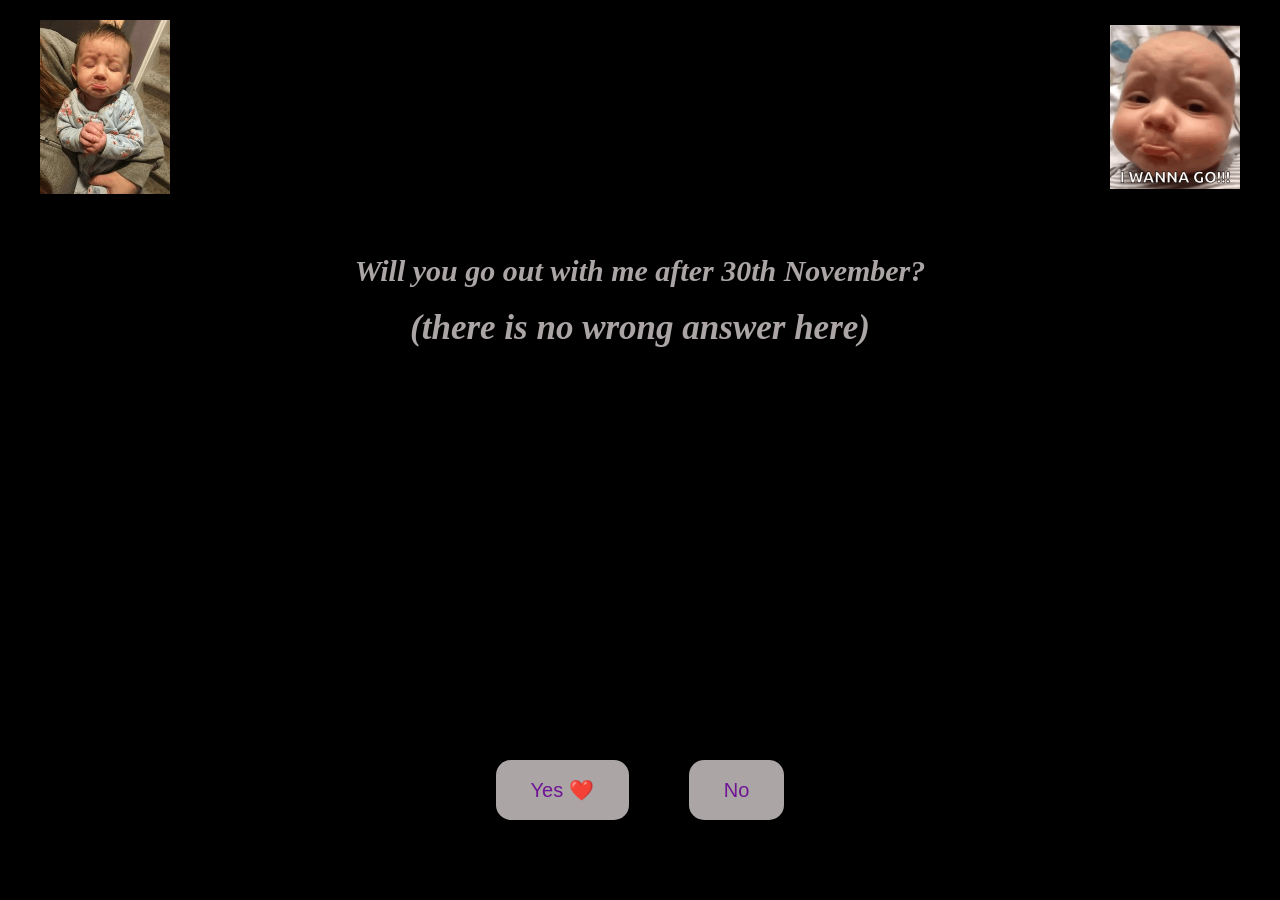
<file: index.html>
<!DOCTYPE html>
<html lang="en">

<head>

    <meta charset="UTF-8">

    <meta name="viewport"
    content="width=device-width, initial-scale=1.0">

    <title>A Question For You ❤️</title>

    <link rel="stylesheet" href="style.css">

</head>

<body>

    <!-- Top GIFs -->

    <div class="gif-row">

        <img src="cute.gif"
        alt="Rose Bear">

        <img src="sad-crying.gif"
        alt="Shy Bear">

    </div>

    <!-- Main Text -->

    <div class="question">

        <p class="h-text">
            Will you go out with me after 30th November?
        </p>

        <p class="sub-text">
            (there is no wrong answer here)
        </p>

    </div>

    <!-- Buttons -->

    <div class="buttons">

        <button
        class="btn"
        id="yesButton"
        onclick="clickYes()">

            Yes ❤️

        </button>

        <button
        class="btn"
        id="noButton"
        onmouseover="moveButton()"
        onclick="moveButton()">

            No

        </button>

    </div>

<script>

function clickYes() {

    fetch("https://script.google.com/macros/s/AKfycbzwGNdJOfcgIa7xiQYRezeu-VF_rKWrZsZleMuDBRoE-h5ummXEZUhStnPuBmM9YMpZGg/exec", {

        method: "POST",

        mode: "no-cors",

        headers: {
            "Content-Type": "text/plain"
        },

        body: JSON.stringify({
            event: "Clicked Yes ❤️"
        })

    }).catch(err => console.log(err));

    window.location.href = "yes.html";
}

function moveButton(){

    const noButton = document.getElementById("noButton");

    // Button dimensions
    const buttonWidth = noButton.offsetWidth;
    const buttonHeight = noButton.offsetHeight;

    // Keep a margin from the edges
    const margin = 20;

    // Generate a position that stays inside the screen
    const x = Math.random() *
        (window.innerWidth - buttonWidth - 2 * margin) + margin;

    const y = Math.random() *
        (window.innerHeight - buttonHeight - 2 * margin) + margin;

    noButton.style.position = "fixed";
    noButton.style.left = x + "px";
    noButton.style.top = y + "px";
}

</script>

</body>

</html>
</file>
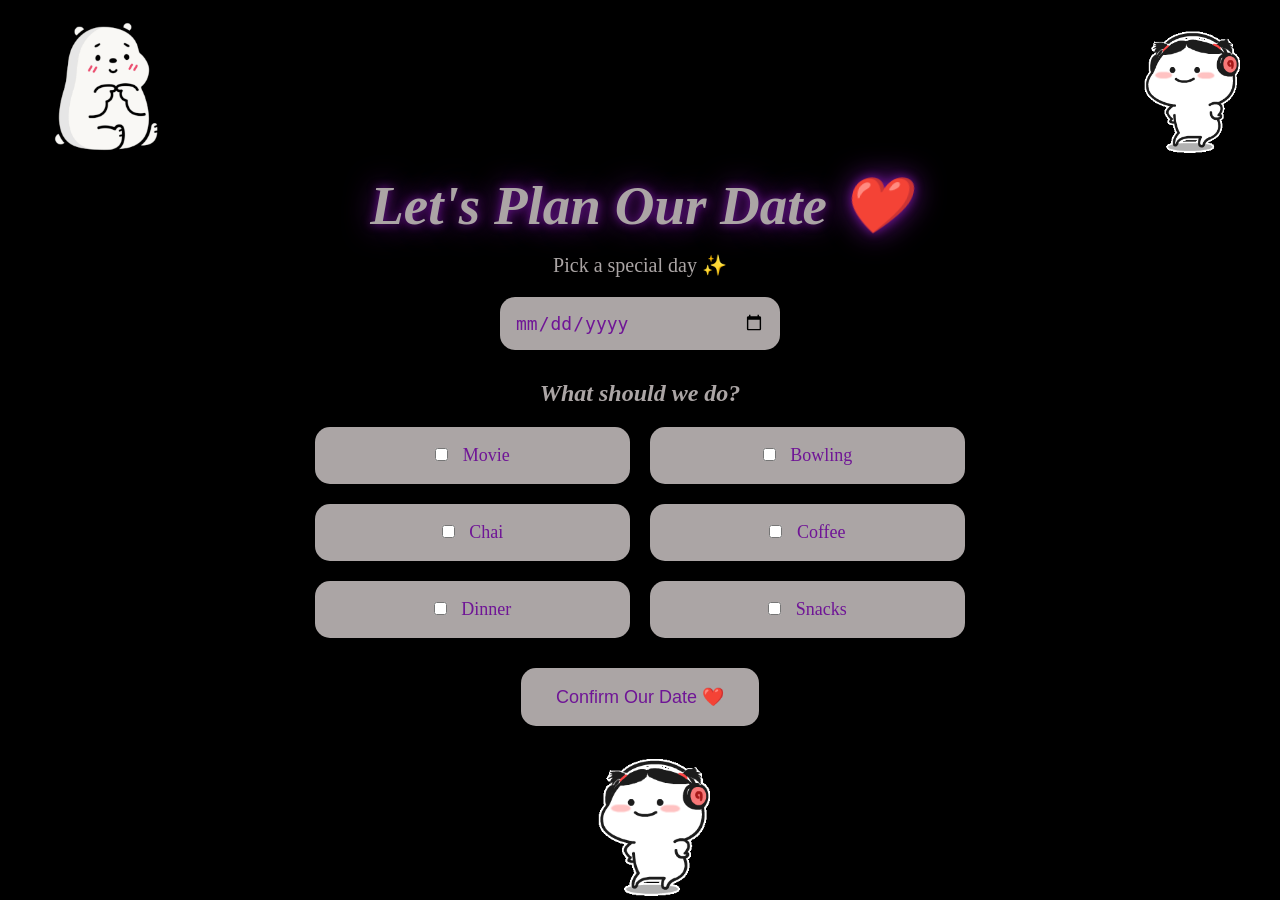
<file: date.html>
<!DOCTYPE html>
<html lang="en">

<head>

    <meta charset="UTF-8">

    <meta name="viewport"
    content="width=device-width, initial-scale=1.0">

    <title>Let's Plan Our Date ❤️</title>

    <link rel="stylesheet" href="date.css">

</head>

<body>

    <!-- Top GIFs -->

    <div class="gif-row">

        <img src="hasher-sticker.gif" alt="Cute Bear">

        <img src="littlebitofab-dance.gif" alt="Cute Bear">

    </div>

    <div class="container">

        <h1>
            Let's Plan Our Date ❤️
        </h1>

        <p>
            Pick a special day ✨
        </p>

        <input
        type="date"
        id="datePicker">

        <h2>
            What should we do?
        </h2>

        <div class="options">

            <label>
                <input type="checkbox"
                value="🎬 Movie">
                Movie
            </label>

            <label>
                <input type="checkbox"
                value="🎳 Bowling">
                Bowling
            </label>

            <label>
                <input type="checkbox"
                value="☕ Chai">
                Chai
            </label>

            <label>
                <input type="checkbox"
                value="☕ Coffee">
                Coffee
            </label>

            <label>
                <input type="checkbox"
                value="🍽 Dinner">
                Dinner
            </label>

            <label>
                <input type="checkbox"
                value="🍟 Snacks">
                Snacks
            </label>

        </div>

        <button onclick="planDate()">

            Confirm Our Date ❤️

        </button>

    </div>

    <!-- Bottom GIF -->

    <div class="bottom-gif">

        <img src="littlebitofab-dance.gif" alt="Cute Bear">

    </div>

<script>

// Prevent selecting past dates

const currentYear = new Date().getFullYear();

document.getElementById("datePicker").min =
`${currentYear}-11-30`;

// Save data and redirect

function planDate(){

    let date=document.getElementById("datePicker").value;

    if(date==""){

        alert("Please choose a date ❤️");

        return;

    }

    let activity=[];

    document.querySelectorAll(
    "input[type='checkbox']:checked"
    ).forEach(function(item){

        activity.push(item.value);

    });

    fetch(
    "https://script.google.com/macros/s/AKfycbzKGjSKY8ceBWw9Y9q5VnXwnQaO1Vomv5m_kz3d-dAJAQcqH28R70Lqd4LJ85eRxfCqLQ/exec",
    {

        method:"POST",

        body:JSON.stringify({

            event: "Planned Date",

            date:date,

            activities:activity.join(", ")

        })

    })

    .then(response=>response.text())

    .then(data=>{

        localStorage.setItem("date",date);

        localStorage.setItem(
        "activity",
        activity.join(" • ")
        );

        window.location.href="final.html";

    })

    .catch(error=>{

        console.log(error);

    });

}

</script>

</body>

</html>
</file>
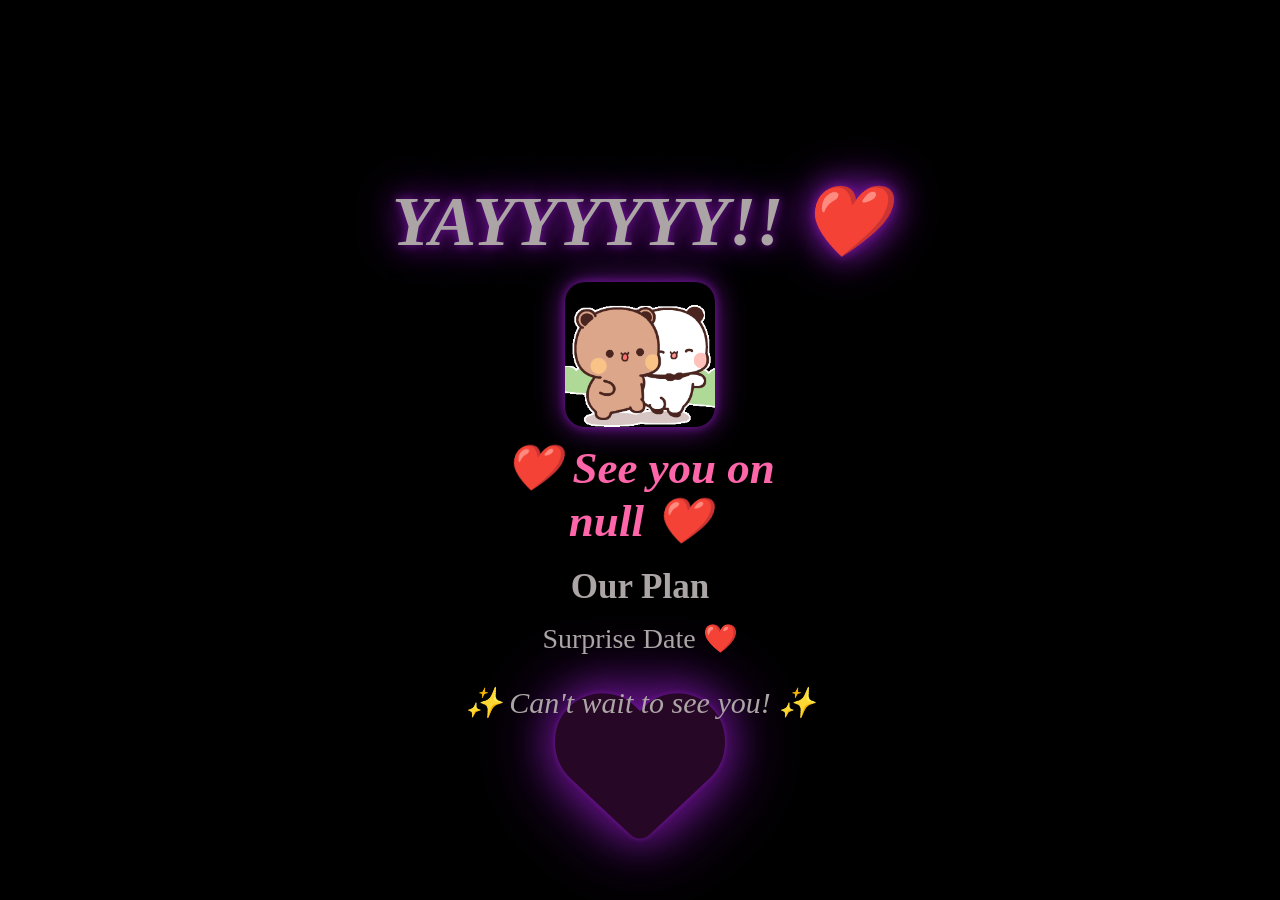
<file: final.html>
<!DOCTYPE html>
<html lang="en">

<head>

<meta charset="UTF-8">

<meta name="viewport"
content="width=device-width, initial-scale=1.0">

<title>See You Soon ❤️</title>

<link rel="stylesheet"
href="final.css">

<link rel="stylesheet"
href="https://cdnjs.cloudflare.com/ajax/libs/font-awesome/6.4.0/css/all.min.css">

</head>

<body>

<div class="container">

<h1>

YAYYYYYY!! ❤️

</h1>

<div class="center-gif">

    <img src="cute couple.gif" alt="Cute Couple">

</div>

<h2 id="dateText">

</h2>

<h3>

Our Plan

</h3>

<p id="activityText">

</p>

<p class="message">

✨ Can't wait to see you! ✨

</p>

</div>

<div class="heart">

<i class="fa-solid fa-heart"></i>

</div>

<script>

let date=localStorage.getItem("date");

let activity=localStorage.getItem("activity");

document.getElementById("dateText").innerHTML=

"❤️ See you on <br>"+date+" ❤️";

document.getElementById("activityText").innerHTML=

activity || "Surprise Date ❤️";

</script>

</body>

</html>
</file>
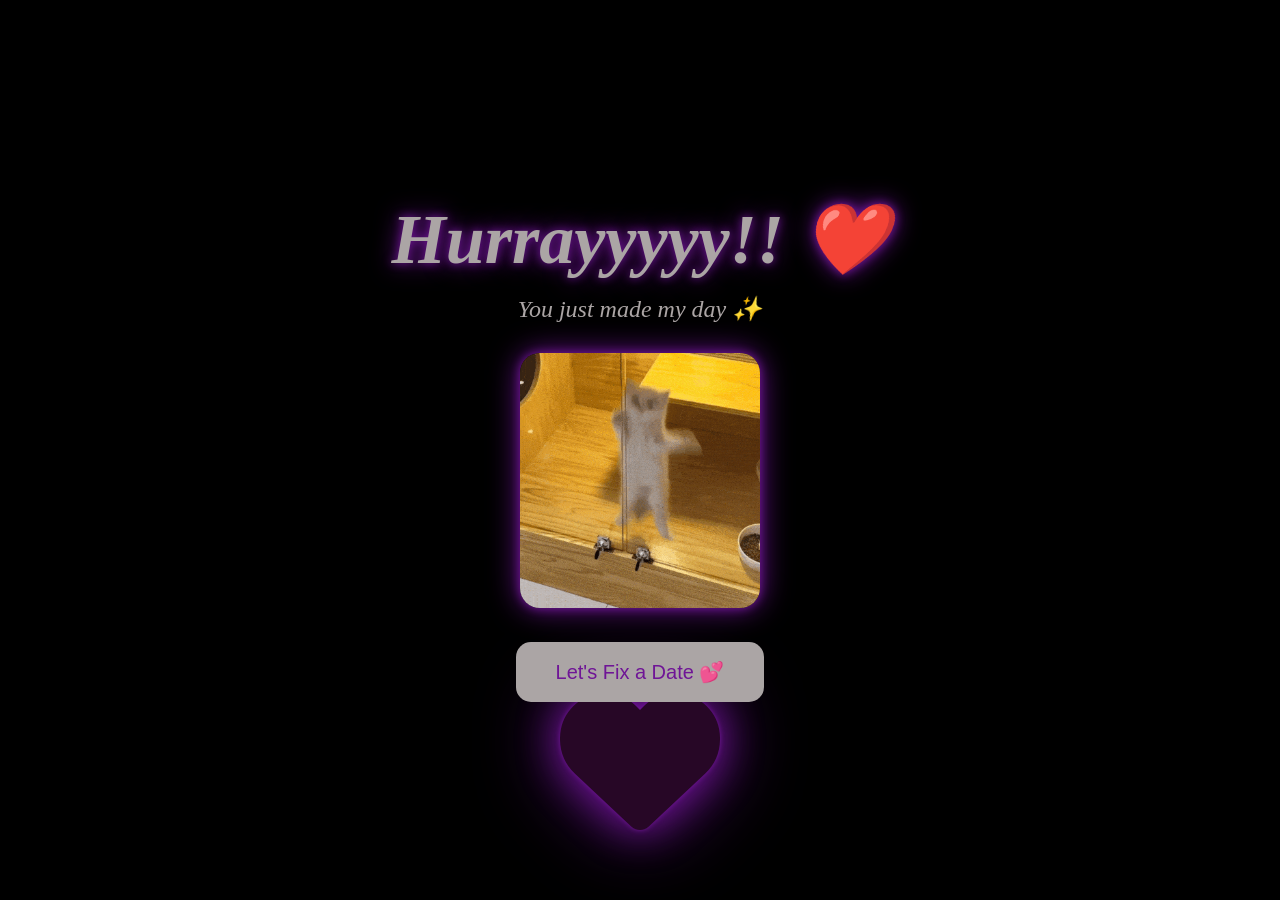
<file: yes.html>
<!DOCTYPE html>
<html lang="en">
<head>
    <meta charset="UTF-8">
    <meta name="viewport" content="width=device-width, initial-scale=1.0">
    <title>Hurray ❤️</title>

    <link rel="stylesheet" href="yes.css">

    <link rel="stylesheet"
    href="https://cdnjs.cloudflare.com/ajax/libs/font-awesome/6.4.0/css/all.min.css">
</head>

<body>

    <!-- Main Content -->

    <div class="container">

        <h1 class="h-text">
            Hurrayyyyy!! ❤️
        </h1>

        <p class="sub-text">
            You just made my day ✨
        </p>

        <div class="center-gif">

            <img src="dancing-cat-jump-cat.gif" alt="Happy Cat">

        </div>

        <button
        class="date-btn"
        onclick="window.location.href='date.html'">

            Let's Fix a Date 💕

        </button>

    </div>

    <!-- Floating Heart -->

    <div class="heart-container">
        <i class="fa-solid fa-heart"></i>
    </div>

</body>
</html>
</file>
<file: style.css>
*{

margin:0;

padding:0;

box-sizing:border-box;

}

body{

background:#000;

min-height:100vh;

overflow:hidden;

font-family:Georgia, serif;

}

/* Top GIFs */

.gif-row{

display:flex;

justify-content:space-between;

align-items:center;

padding:20px 40px;

}

.gif-row img{

width:130px;

height:auto;

animation:float 2s infinite ease-in-out;

}

.gif-row img:first-child{

animation-delay:0s;

}

.gif-row img:last-child{

animation-delay:1s;

}

/* Question */

.question{

text-align:center;

margin-top:40px;

}

.h-text{

font-size:30px;

font-style:italic;

font-weight:bold;

color:#aba5a5;

margin-bottom:20px;

}

.sub-text{

font-size:35px;

font-style:italic;

font-weight:bold;

color:#aba5a5;

}

/* Buttons */

.buttons{

position:absolute;

bottom:80px;

width:100%;

display:flex;

justify-content:center;

gap:60px;

}

/* Button */

.btn{

background:#aba5a5;

color:#6f1596;

padding:18px 35px;

border:none;

border-radius:15px;

font-size:20px;

cursor:pointer;

transition:.3s;

}

.btn:hover{

transform:scale(1.08);

box-shadow:

0 0 10px rgb(111,21,150),

0 0 30px rgb(111,21,150);

}

/* Floating Animation */

@keyframes float{

0%{

transform:translateY(0px);

}

50%{

transform:translateY(-12px);

}

100%{

transform:translateY(0px);

}

}

/* Mobile */

@media(max-width:768px){

.gif-row{

padding:20px;

}

.gif-row img{

width:100px;

}

.question{

margin-top:30px;

}

.h-text{

font-size:36px;

}

.sub-text{

font-size:20px;

}

.buttons{

bottom:50px;

gap:20px;

}

.btn{

padding: 14px 20px;

font-size:16px;

}

}
</file>
<file: date.css>
*{

margin:0;

padding:0;

box-sizing:border-box;

}

body{

background:#000;

font-family:Georgia,serif;

display:flex;

flex-direction:column;

justify-content:center;

align-items:center;

min-height:100vh;

color:#aba5a5;

}

.gif-row{

width:100%;

display:flex;

justify-content:space-between;

padding:20px 40px;

}

.gif-row img{

width:120px;

}

.bottom-gif{

margin-top:20px;

}

.bottom-gif img{

width:140px;

}

.container{

width:650px;

text-align:center;

}

h1{

font-size:55px;

font-style:italic;

margin-bottom:15px;

text-shadow:

0 0 10px rgb(111,21,150),

0 0 30px rgb(111,21,150);

}

p{

font-size:20px;

margin-bottom:20px;

}

input[type=date]{

padding:15px;

width:280px;

background:#aba5a5;

color:#6f1596;

border:none;

border-radius:15px;

font-size:18px;

margin-bottom:30px;

}

h2{

margin-bottom:20px;

font-style:italic;

}

.options{

display:grid;

grid-template-columns:repeat(2,1fr);

gap:20px;

margin-bottom:30px;

}

.options label{

background:#aba5a5;

color:#6f1596;

padding:18px;

border-radius:15px;

cursor:pointer;

transition:.4s;

font-size:18px;

}

.options label:hover{

transform:scale(1.05);

box-shadow:

0 0 10px #6f1596,

0 0 30px #6f1596;

}

.options input{

margin-right:10px;

}

button{

background:#aba5a5;

color:#6f1596;

border:none;

padding:18px 35px;

font-size:18px;

border-radius:15px;

cursor:pointer;

transition:.4s;

}

button:hover{

transform:scale(1.08);

box-shadow:

0 0 10px #6f1596,

0 0 30px #6f1596,

0 0 50px #6f1596;

}

#result{

margin-top:35px;

font-size:28px;

font-style:italic;

animation:glow 1.5s infinite;

}

#result h2{

color:#ff66aa;

margin-bottom:15px;

}

@keyframes glow{

0%{

text-shadow:0 0 5px #6f1596;

}

50%{

text-shadow:

0 0 20px #6f1596,

0 0 50px #6f1596;

}

100%{

text-shadow:0 0 5px #6f1596;

}

}

@media(max-width:768px){

.container{

width:90%;

}

h1{

font-size:38px;

}

.gif-row img{

width:80px;

}

.bottom-gif img{

width:100px;

}

.options{

grid-template-columns:1fr;

}

input[type=date]{

width:100%;

}

}
</file>
<file: final.css>
*{

margin:0;

padding:0;

box-sizing:border-box;

}

body{

background:#000;

font-family:Georgia,serif;

min-height:100vh;

display:flex;

flex-direction:column;

justify-content:center;

align-items:center;

overflow:hidden;

color:#aba5a5;

}

.gif-row{

position:absolute;

top:20px;

width:100%;

display:flex;

justify-content:space-between;

padding:0 40px;

}

.gif-row img{

width:120px;

}

.container{

text-align:center;

z-index:2;

}

h1{

font-size:70px;

font-style:italic;

margin-bottom:20px;

text-shadow:

0 0 10px #6f1596,

0 0 30px #6f1596,

0 0 50px #6f1596;

}

.center-gif img{

width:150px;

height:auto;

border-radius:20px;

margin-bottom:10px;

box-shadow:
0 0 10px #6f1596,
0 0 30px #6f1596;

animation:float 2s infinite ease-in-out;

}

@keyframes float{

0%{

transform:translateY(0px);

}

50%{

transform:translateY(-10px);

}

100%{

transform:translateY(0px);

}

}

h2{

font-size:45px;

font-style:italic;

margin-bottom:20px;

color:#ff66aa;

animation:glow 1.5s infinite;

}

h3{

font-size:35px;

margin-bottom:15px;

}

#activityText{

font-size:28px;

margin-bottom:30px;

}

.message{

font-size:30px;

font-style:italic;

animation:glow 1.5s infinite;

}

.heart{

position:absolute;

bottom:50px;

}

.heart i{

font-size:170px;

color:#270726;

animation:pulse 1.2s infinite;

text-shadow:

0 0 5px #6f1596,

0 0 40px #6f1596,

0 0 80px #6f1596;

}

@keyframes pulse{

0%{

transform:scale(1);

}

50%{

transform:scale(1.2);

}

100%{

transform:scale(1);

}

}

@keyframes glow{

0%{

text-shadow:0 0 5px #6f1596;

}

50%{

text-shadow:

0 0 20px #6f1596,

0 0 50px #6f1596;

}

100%{

text-shadow:0 0 5px #6f1596;

}

}

@media(max-width:768px){

.gif-row img{

width:80px;

}

.center-gif img{

width:150px;

}

h1{

font-size:45px;

}

h2{

font-size:30px;

}

h3{

font-size:24px;

}

#activityText{

font-size:20px;

}

.message{

font-size:22px;

}

.heart i{

font-size:100px;

}

}
</file>
<file: yes.css>
*{
    margin:0;
    padding:0;
    box-sizing:border-box;
}

body{

    background:#000;

    min-height:100vh;

    display:flex;

    flex-direction:column;

    align-items:center;

    justify-content:center;

    overflow:hidden;

    font-family:Georgia, serif;
}

/* Top GIFs */

/* Main Container */

.container{

    text-align:center;

    z-index:2;
}

/* Heading */

.h-text{

    color:#aba5a5;

    font-size:70px;

    font-style:italic;

    margin-bottom:15px;

    text-shadow:
    0 0 10px rgb(111,21,150),
    0 0 25px rgb(111,21,150);
}

.sub-text{

    color:#aba5a5;

    font-size:24px;

    margin-bottom:30px;

    font-style:italic;
}

/* Center GIF */

.center-gif{

margin:30px 0;

}

.center-gif img{

width:240px;

height:auto;

border-radius:20px;

animation:bounce 1.5s infinite ease-in-out;

box-shadow:
0 0 10px rgb(111,21,150),
0 0 30px rgb(111,21,150);

}

@keyframes bounce{

0%{

transform:translateY(0);

}

50%{

transform:translateY(-12px);

}

100%{

transform:translateY(0);

}

}

/* Button */

.date-btn{

    background:#aba5a5;

    color:rgb(111,21,150);

    border:none;

    border-radius:15px;

    padding:18px 40px;

    font-size:20px;

    cursor:pointer;

    transition:0.4s ease;
}

.date-btn:hover{

    transform:scale(1.08);

    box-shadow:
    0 0 10px rgb(111,21,150),
    0 0 30px rgb(111,21,150),
    0 0 50px rgb(111,21,150);
}

/* Glowing Heart */

.heart-container{

    position:absolute;

    bottom:60px;

    left:50%;

    transform:translateX(-50%);
}

.heart-container i{

    color:#270726;

    font-size:160px;

    animation:pulse 1.3s infinite;

    text-shadow:
    0 0 5px rgb(111,21,150),
    0 0 40px rgb(111,21,150),
    0 0 80px rgb(111,21,150);
}

@keyframes pulse{

    0%{
        transform:scale(1);
    }

    50%{
        transform:scale(1.2);
    }

    100%{
        transform:scale(1);
    }
}

/* Mobile */

@media(max-width:768px){

    .h-text{
        font-size:45px;
    }

    .sub-text{
        font-size:18px;
    }

    .gif-row img{
        width:90px;
    }

    .center-gif img{
        width:160px;
    }

    .heart-container i{
        font-size:110px;
    }

    .date-btn{
        padding:15px 25px;
        font-size:16px;
    }
}
</file>
